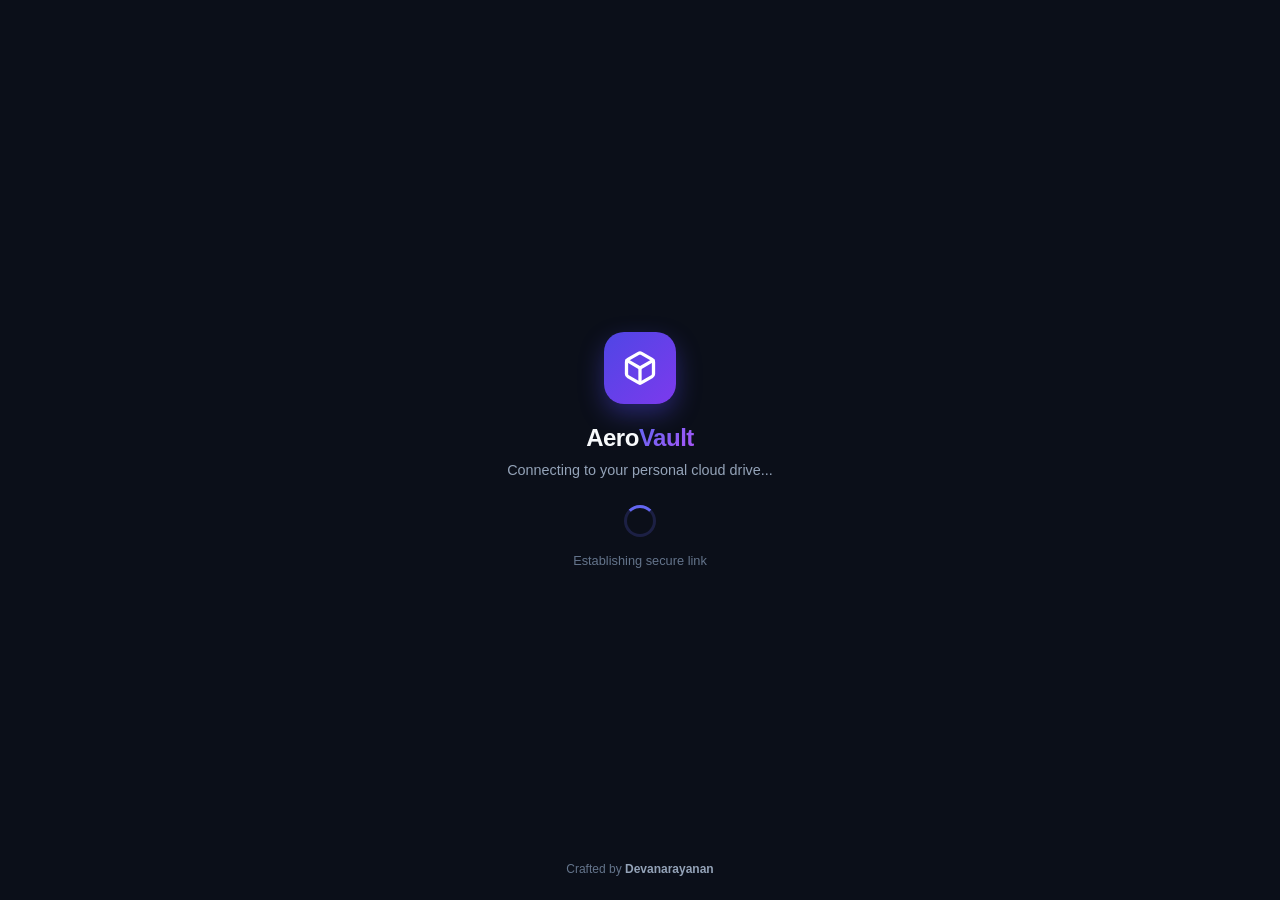
<file: android-app/www/index.html>
<!DOCTYPE html>
<html lang="en">
<head>
  <meta charset="UTF-8">
  <meta name="viewport" content="width=device-width, initial-scale=1.0, maximum-scale=1.0, user-scalable=no">
  <title>AeroVault</title>
  <style>
    * { margin: 0; padding: 0; box-sizing: border-box; }
    body {
      background: #0B0F19;
      color: #F8FAFC;
      font-family: -apple-system, BlinkMacSystemFont, "Segoe UI", Roboto, Helvetica, Arial, sans-serif;
      height: 100vh;
      display: flex;
      flex-direction: column;
      align-items: center;
      justify-content: center;
      padding: 24px;
      text-align: center;
    }
    .logo-box {
      width: 72px;
      height: 72px;
      border-radius: 20px;
      background: linear-gradient(135deg, #4F46E5 0%, #7C3AED 100%);
      display: flex;
      align-items: center;
      justify-content: center;
      margin-bottom: 20px;
      box-shadow: 0 10px 25px rgba(79, 70, 229, 0.4);
    }
    .title {
      font-size: 1.5rem;
      font-weight: 800;
      letter-spacing: -0.02em;
      margin-bottom: 8px;
    }
    .title span {
      background: linear-gradient(135deg, #6366F1, #A855F7);
      -webkit-background-clip: text;
      -webkit-text-fill-color: transparent;
    }
    .subtitle {
      font-size: 0.9rem;
      color: #94A3B8;
      margin-bottom: 24px;
      max-width: 280px;
      line-height: 1.5;
    }
    .spinner {
      width: 32px;
      height: 32px;
      border: 3px solid rgba(99, 102, 241, 0.2);
      border-top-color: #6366F1;
      border-radius: 50%;
      animation: spin 0.8s linear infinite;
      margin-bottom: 16px;
    }
    @keyframes spin {
      to { transform: rotate(360deg); }
    }
    .status-text {
      font-size: 0.8rem;
      color: #64748B;
    }
    .retry-btn {
      display: none;
      margin-top: 16px;
      padding: 10px 20px;
      background: linear-gradient(135deg, #4F46E5, #7C3AED);
      color: #FFFFFF;
      border: none;
      border-radius: 12px;
      font-size: 0.9rem;
      font-weight: 600;
      cursor: pointer;
    }
    .credits {
      position: absolute;
      bottom: 24px;
      font-size: 0.75rem;
      color: #64748B;
    }
    .credits strong {
      color: #94A3B8;
    }
  </style>
</head>
<body>
  <div class="logo-box">
    <svg width="36" height="36" viewBox="0 0 24 24" fill="none" stroke="white" stroke-width="2.2" stroke-linecap="round" stroke-linejoin="round">
      <path d="M21 16V8a2 2 0 0 0-1-1.73l-7-4a2 2 0 0 0-2 0l-7 4A2 2 0 0 0 3 8v8a2 2 0 0 0 1 1.73l7 4a2 2 0 0 0 2 0l7-4A2 2 0 0 0 21 16z"></path>
      <polyline points="3.27 6.96 12 12.01 20.73 6.96"></polyline>
      <line x1="12" y1="22.08" x2="12" y2="12"></line>
    </svg>
  </div>
  <h1 class="title">Aero<span>Vault</span></h1>
  <p class="subtitle">Connecting to your personal cloud drive...</p>
  <div class="spinner" id="spinner"></div>
  <div class="status-text" id="statusText">Establishing secure link</div>
  <button class="retry-btn" id="retryBtn" onclick="location.reload()">Retry Connection</button>

  <div class="credits">Crafted by <strong>Devanarayanan</strong></div>

  <script>
    // Configurable server endpoint (Render production or local testing)
    const SERVER_URL = window.AEROVAULT_SERVER_URL || "https://aerovault-u3lw.onrender.com";

    function checkConnection() {
      fetch(SERVER_URL + "/api/info", { mode: 'cors' })
        .then(res => {
          if (res.ok) {
            window.location.href = SERVER_URL;
          } else {
            showError("Server returned an error status.");
          }
        })
        .catch(err => {
          // If offline or unreachable
          setTimeout(() => {
            // Attempt direct redirection in case CORS preflight is blocked on /api/info
            window.location.href = SERVER_URL;
          }, 1500);
        });
    }

    function showError(msg) {
      document.getElementById('spinner').style.display = 'none';
      document.getElementById('statusText').textContent = msg;
      document.getElementById('retryBtn').style.display = 'inline-block';
    }

    // Auto-connect on load
    setTimeout(checkConnection, 800);
  </script>
</body>
</html>
</file>
